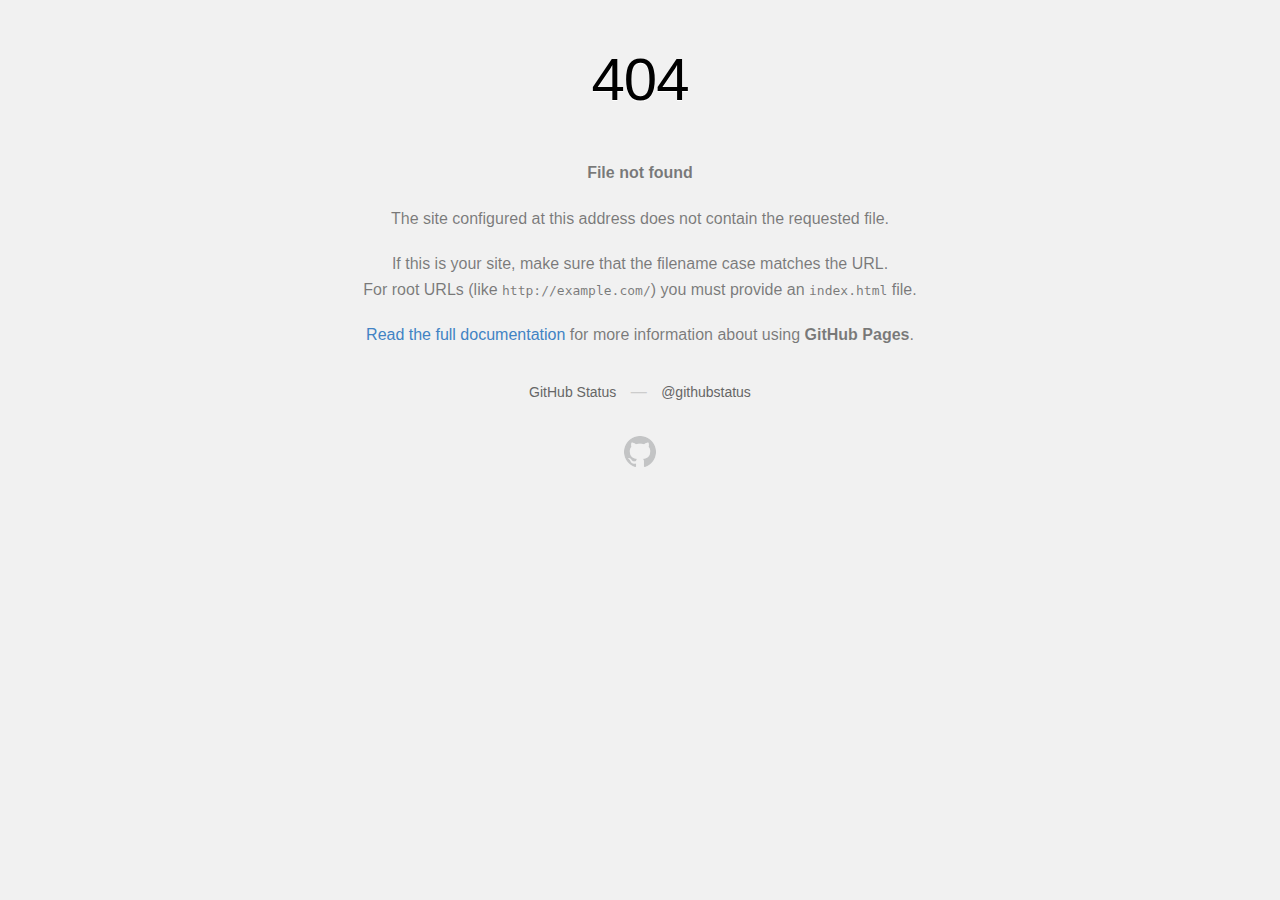
<file: blog.html>
<!DOCTYPE html>
<html>
  <head>
    <meta http-equiv="Content-type" content="text/html; charset=utf-8">
    <meta http-equiv="Content-Security-Policy" content="default-src 'none'; style-src 'unsafe-inline'; img-src data:; connect-src 'self'">
    <title>Page not found &middot; GitHub Pages</title>
    <style type="text/css" media="screen">
      body {
        background-color: #f1f1f1;
        margin: 0;
        font-family: "Helvetica Neue", Helvetica, Arial, sans-serif;
      }

      .container { margin: 50px auto 40px auto; width: 600px; text-align: center; }

      a { color: #4183c4; text-decoration: none; }
      a:hover { text-decoration: underline; }

      h1 { width: 800px; position:relative; left: -100px; letter-spacing: -1px; line-height: 60px; font-size: 60px; font-weight: 100; margin: 0px 0 50px 0; text-shadow: 0 1px 0 #fff; }
      p { color: rgba(0, 0, 0, 0.5); margin: 20px 0; line-height: 1.6; }

      ul { list-style: none; margin: 25px 0; padding: 0; }
      li { display: table-cell; font-weight: bold; width: 1%; }

      .logo { display: inline-block; margin-top: 35px; }
      .logo-img-2x { display: none; }
      @media
      only screen and (-webkit-min-device-pixel-ratio: 2),
      only screen and (   min--moz-device-pixel-ratio: 2),
      only screen and (     -o-min-device-pixel-ratio: 2/1),
      only screen and (        min-device-pixel-ratio: 2),
      only screen and (                min-resolution: 192dpi),
      only screen and (                min-resolution: 2dppx) {
        .logo-img-1x { display: none; }
        .logo-img-2x { display: inline-block; }
      }

      #suggestions {
        margin-top: 35px;
        color: #ccc;
      }
      #suggestions a {
        color: #666666;
        font-weight: 200;
        font-size: 14px;
        margin: 0 10px;
      }

    </style>
  </head>
  <body>

    <div class="container">

      <h1>404</h1>
      <p><strong>File not found</strong></p>

      <p>
        The site configured at this address does not
        contain the requested file.
      </p>

      <p>
        If this is your site, make sure that the filename case matches the URL.<br>
        For root URLs (like <code>http://example.com/</code>) you must provide an
        <code>index.html</code> file.
      </p>

      <p>
        <a href="https://help.github.com/pages/">Read the full documentation</a>
        for more information about using <strong>GitHub Pages</strong>.
      </p>

      <div id="suggestions">
        <a href="https://githubstatus.com">GitHub Status</a> &mdash;
        <a href="https://twitter.com/githubstatus">@githubstatus</a>
      </div>

      <a href="/" class="logo logo-img-1x">
        <img width="32" height="32" title="" alt="" src="[data-uri]">
      </a>

      <a href="/" class="logo logo-img-2x">
        <img width="32" height="32" title="" alt="" src="[data-uri]">
      </a>
    </div>
  </body>
</html>
</file>
